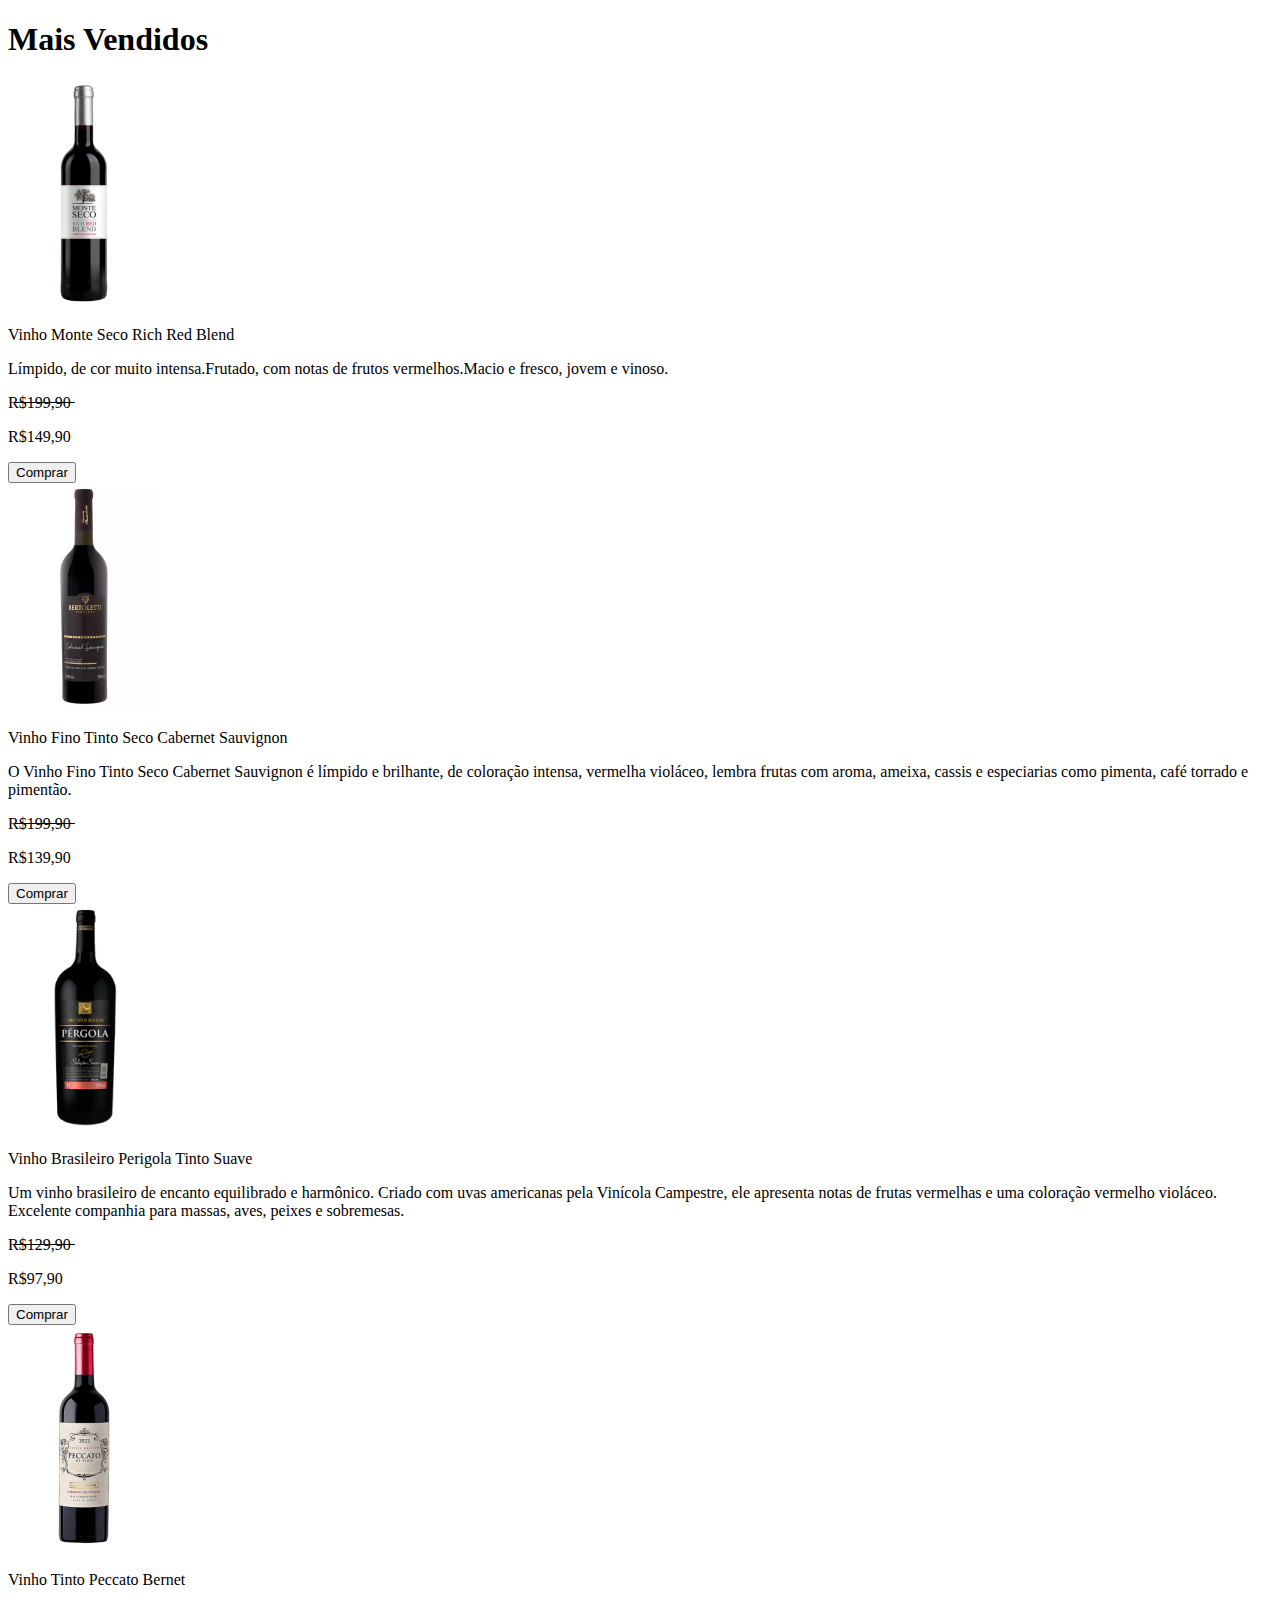
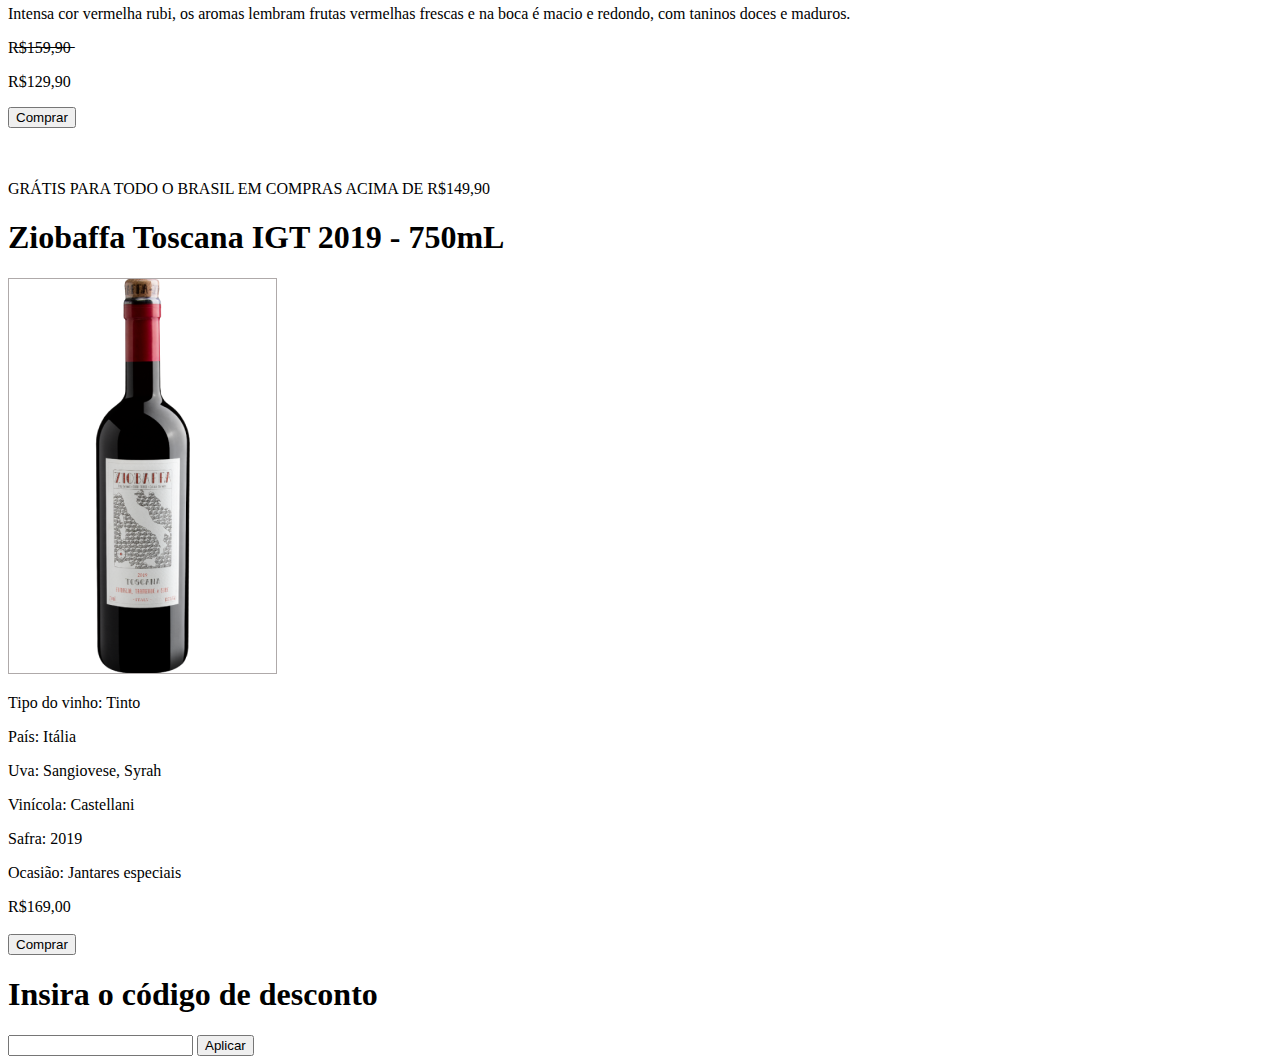
<file: PagCompra&Info.html>
<!DOCTYPE html>
<html lang="en">
<head>
    <meta charset="UTF-8">
    <meta name="viewport" content="width=device-width, initial-scale=1.0">
    <title>Document</title>
</head>
<body>
    <div class="container">
        <h1 class="MaisVendidos">Mais Vendidos</h1>
        <div>
            <img src="Vinho monte seco.png" alt="vinho monte seco">
            <p>Vinho Monte Seco Rich Red Blend</p>
            <p>Límpido, de cor muito intensa.Frutado, com notas de frutos vermelhos.Macio e fresco, jovem e vinoso.</p>
            <p>R̶$̶1̶9̶9̶,̶9̶0̶</p>
            <p>R$149,90</p>
            <button class="efetuar">Comprar</button>
        </div>
        
        <div>
            <img src="Fino tinto seco.png" alt="fino tinto seco">
         <p>Vinho Fino Tinto Seco Cabernet Sauvignon</p>
         <p>O Vinho Fino Tinto Seco Cabernet Sauvignon é límpido e brilhante, de coloração intensa, vermelha violáceo, lembra frutas com aroma, ameixa, cassis e especiarias como pimenta, café torrado e pimentão.</p>
         <p>R̶$̶1̶9̶9̶,̶9̶0̶</p>
         <p>R$139,90</p>
         <button class="efetuar">Comprar</button>
        </div>
        
        <div>
            <img src="pergola.png" alt="pergola">
            <p>Vinho Brasileiro Perigola Tinto Suave</p>
            <p>Um vinho brasileiro de encanto equilibrado e harmônico. Criado com uvas americanas pela Vinícola Campestre, ele apresenta notas de frutas vermelhas e uma coloração vermelho violáceo. Excelente companhia para massas, aves, peixes e sobremesas. </p>
            <p>R̶$̶1̶2̶9̶,̶9̶0̶</p>
            <p>R$97,90</p>
            <button class="efetuar">Comprar</button>
        </div>
        
         <div>
            <img src="Pecatto.png" alt="Pecatto">
            <p>Vinho Tinto Peccato Bernet</p>
           <p> Intensa cor vermelha rubi, os aromas lembram frutas vermelhas frescas e na boca é macio e redondo, com taninos doces e maduros.</p>
           <p>R̶$̶1̶5̶9̶,̶9̶0̶</p>
           <p>R$129,90</p>
            <button class="efetuar">Comprar</button>
        </div>
    
    </div>
    <br><br>
    <div class="Cupom"><p>GRÁTIS PARA TODO O BRASIL EM COMPRAS ACIMA DE R$149,90</p></div>
    <!-- --------------------------------------------- -->
    <!-- Seção 4  -->
    <div>
        <div><h1>Ziobaffa Toscana IGT 2019 - 750mL</h1></div>
    </div>
        <img src="Imagem ziobaffa.png" alt="imagem ziobaffa">
    <div>
        <p>Tipo do vinho: Tinto </p>
        <p>País: Itália</p>
        <p>Uva: Sangiovese, Syrah</p>
        <p>Vinícola: Castellani</p>
        <p>Safra: 2019</p>
        <p>Ocasião: Jantares especiais</p>
    </div>
    <div>R$169,00</div>
    <br>
    <div>
        <button class="efetuar">Comprar</button>
    </div> 

<div>
    <h1> Insira o código de desconto</h1>
    <input type="string" id="Cupom">
    <button id="btnClicar" onclick= "clicar()">Aplicar</button>
</div>



    <script src="script.js"></script>
</body>
</html>
</file>
